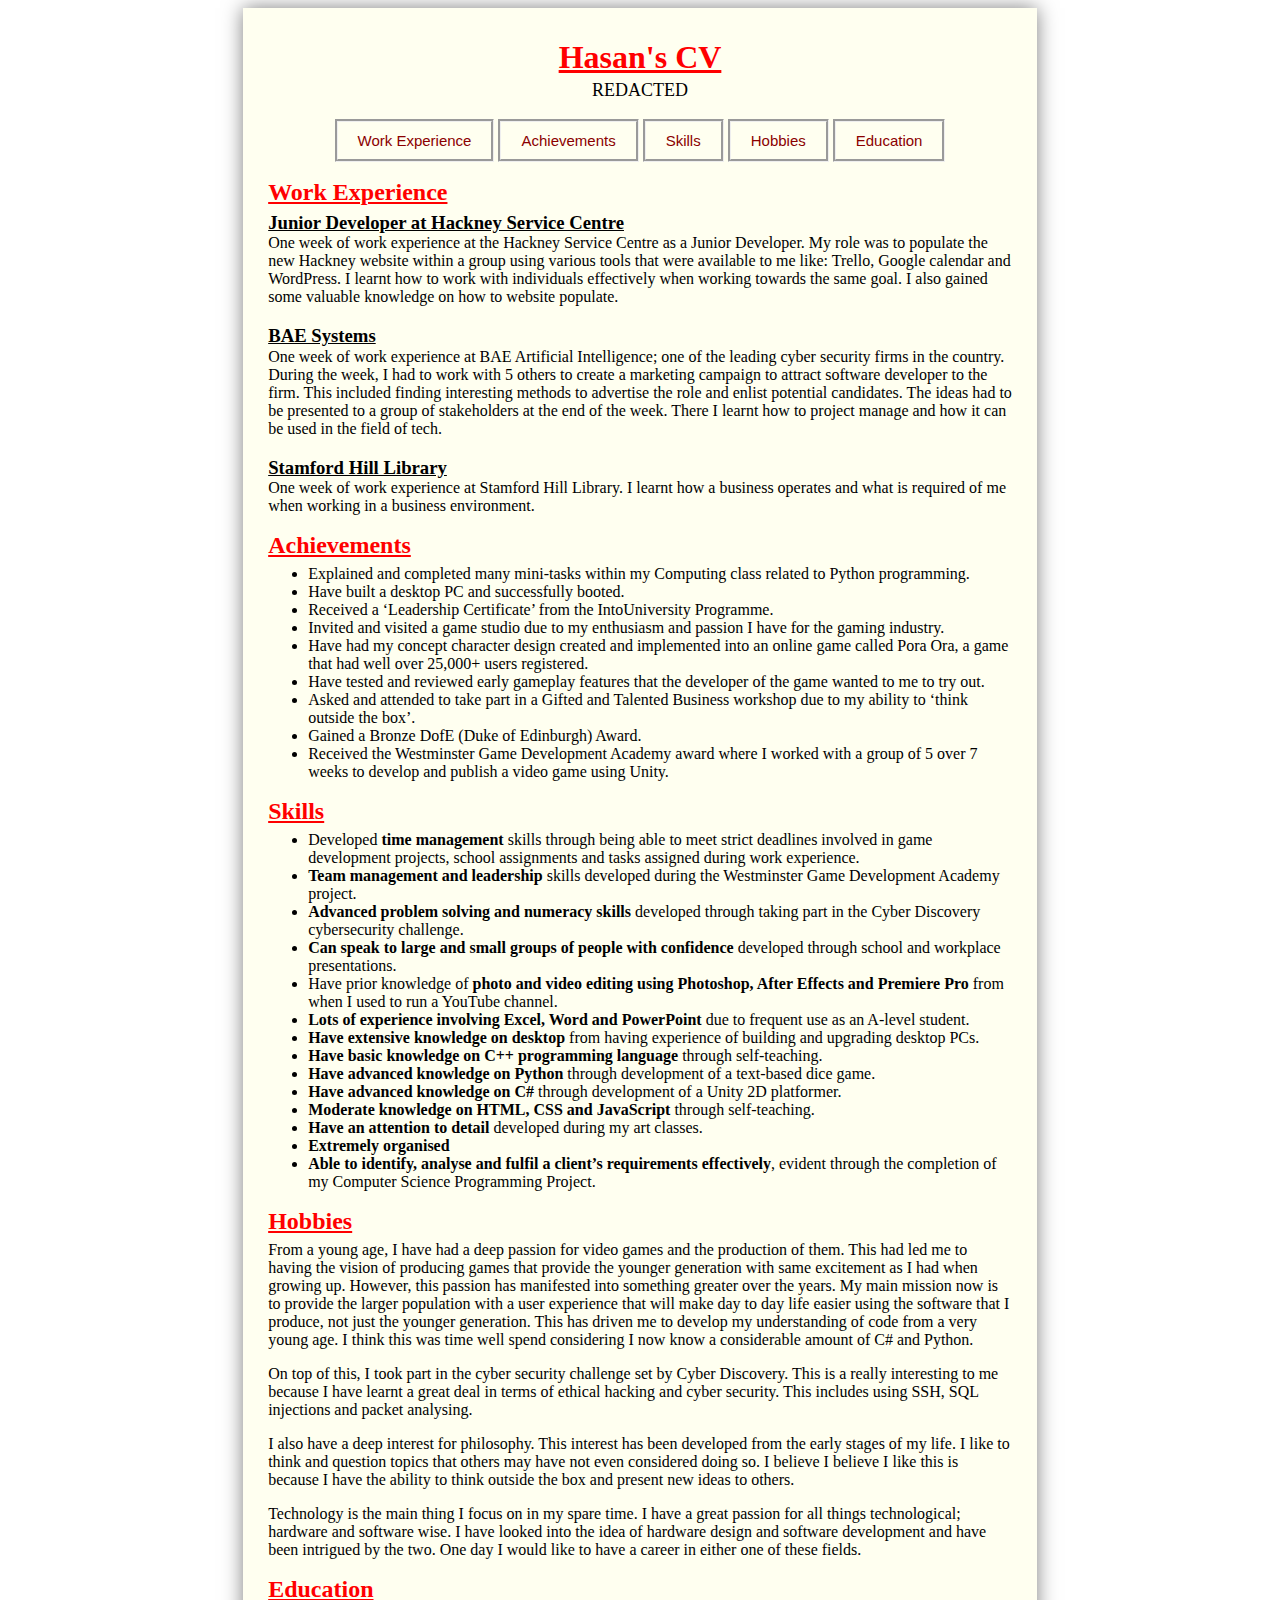
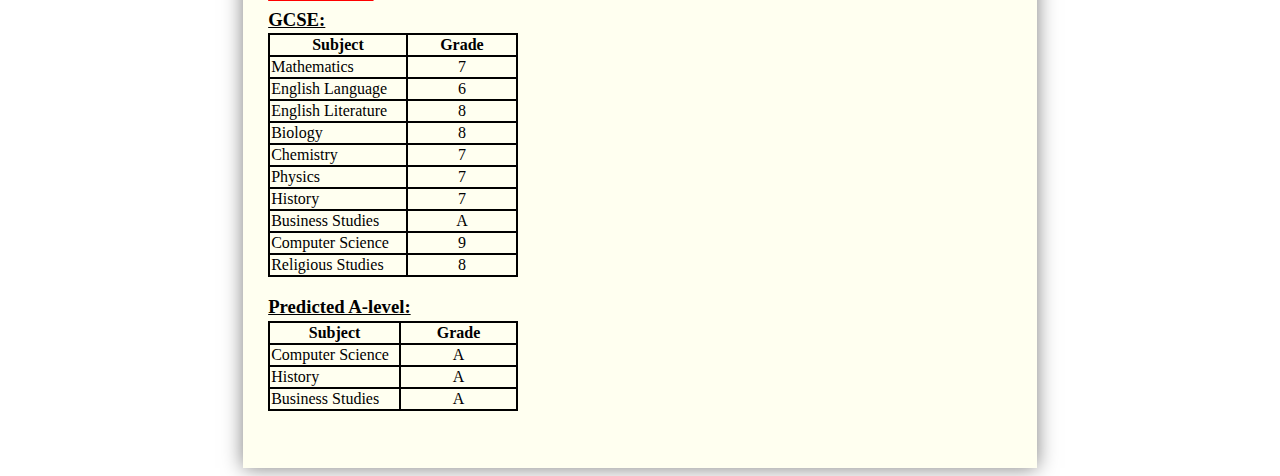
<file: Hasan's website/index.html>
﻿<!DOCTYPE html>

<html lang="en" xmlns="http://www.w3.org/1999/xhtml">
<head>
    <link rel="stylesheet" href="Hasan's CV.css">
    <script src="Hasan's CV.js"></script>
    <title>Hasan's CV</title>

<div class="A4">
    <h1> Hasan's CV </h1>

    <p id="Info">REDACTED</p> 
    <div class ="wrapper">
    <button class="btn WorkExperience" onclick="WEFunction()">Work Experience</button> 
    <button class="btn Achievements" onclick="AFunction()">Achievements</button>
    <button class="btn Skills" onclick="SFunction()">Skills</button>
    <button class="btn Hobbies" onclick="HFunction()">Hobbies</button>
    <button class="btn Education" onclick="EFunction()">Education</button>
    </div>

</head>

<body>

    <h2 id="IDWE"> Work Experience  </h2>
    <h3> Junior Developer at Hackney Service Centre </h3>
    <div class="TextShift">
    <p> One week of work experience at the Hackney Service Centre as a Junior Developer. My role was to populate the new Hackney website within a group using various tools that were available to me like: Trello, Google calendar and WordPress. I learnt how to work with individuals effectively when working towards the same goal. I also gained some valuable knowledge on how to website populate. </p>
    </div>
    <h3> BAE Systems </h3>
    <div class="TextShift">
    <p> One week of work experience at BAE Artificial Intelligence; one of the leading cyber security firms in the country. During the week, I had to work with 5 others to create a marketing campaign to attract software developer to the firm. This included finding interesting methods to advertise the role and enlist potential candidates. The ideas had to be presented to a group of stakeholders at the end of the week. There I learnt how to project manage and how it can be used in the field of tech. </p>
    </div>
    <h3> Stamford Hill Library </h3>
    <div class="TextShift">
    <p> One week of work experience at Stamford Hill Library. I learnt how a business operates and what is required of me when working in a business environment.  </p>
    </div>

    <h2 id="IDA"> Achievements </h2>
    <ul> 
        <li> Explained and completed many mini-tasks within my Computing class related to Python programming. </li>
        <li> Have built a desktop PC and successfully booted. </li>
        <li> Received a ‘Leadership Certificate’ from the IntoUniversity Programme. </li>
        <li> Invited and visited a game studio due to my enthusiasm and passion I have for the gaming industry. </li>
        <li> Have had my concept character design created and implemented into an online game called Pora Ora, a game that had well over 25,000+ users registered. </li>
        <li> Have tested and reviewed early gameplay features that the developer of the game wanted to me to try out. </li>
        <li> Asked and attended to take part in a Gifted and Talented Business workshop due to my ability to ‘think outside the box’. </li>
        <li> Gained a Bronze DofE (Duke of Edinburgh) Award. </li>
        <li> Received the Westminster Game Development Academy award where I worked with a group of 5 over 7 weeks to develop and publish a video game using Unity.  </li>
    </ul>
    
    <h2 id="IDS"> Skills </h2>
    <ul> 
        <li> Developed <b>time management</b> skills through being able to meet strict deadlines involved in game development projects, school assignments and tasks assigned during work experience. </li>
        <li> <b>Team management and leadership</b> skills developed during the Westminster Game Development Academy project. </li>
        <li> <b>Advanced problem solving and numeracy skills</b> developed through taking part in the Cyber Discovery cybersecurity challenge.  </li>
        <li> <b>Can speak to large and small groups of people with confidence</b> developed through school and workplace presentations.  </li>
        <li> Have prior knowledge of <b>photo and video editing using Photoshop, After Effects and Premiere Pro</b> from when I used to run a YouTube channel. </li>
        <li> <b>Lots of experience involving Excel, Word and PowerPoint</b> due to frequent use as an A-level student. </li>
        <li> <b>Have extensive knowledge on desktop </b> from having experience of building and upgrading desktop PCs.  </li>
        <li> <b>Have basic knowledge on C++ programming language</b> through self-teaching.  </li>
        <li> <b>Have advanced knowledge on Python</b> through development of a text-based dice game.  </li>
        <li> <b>Have advanced knowledge on C#</b> through development of a Unity 2D platformer. </li>
        <li> <b>Moderate knowledge on HTML, CSS and JavaScript</b> through self-teaching. </li>
        <li> <b>Have an attention to detail</b> developed during my art classes. </li>
        <li> <b>Extremely organised</b>  </li>
        <li> <b>Able to identify, analyse and fulfil a client’s requirements effectively</b>, evident through the completion of my Computer Science Programming Project. </li>
    </ul>
    
    <h2 id="IDH"> Hobbies </h2>
    <p> From a young age, I have had a deep passion for video games and the production of them. This had led me to having the vision of producing games that provide the younger generation with same excitement as I had when growing up. However, this passion has manifested into something greater over the years. My main mission now is to provide the larger population with a user experience that will make day to day life easier using the software that I produce, not just the younger generation. This has driven me to develop my understanding of code from a very young age. I think this was time well spend considering I now know a considerable amount of C# and Python. </p>
    <p> On top of this, I took part in the cyber security challenge set by Cyber Discovery. This is a really interesting to me because I have learnt a great deal in terms of ethical hacking and cyber security. This includes using SSH, SQL injections and packet analysing.  </p>
    <p> I also have a deep interest for philosophy. This interest has been developed from the early stages of my life. I like to think and question topics that others may have not even considered doing so. I believe I believe I like this is because I have the ability to think outside the box and present new ideas to others.   </p>
    <p> Technology is the main thing I focus on in my spare time. I have a great passion for all things technological; hardware and software wise. I have looked into the idea of hardware design and software development and have been intrigued by the two. One day I would like to have a career in either one of these fields. </p>
    
    <h2 id="IDE"> Education </h2>
    <h3> GCSE: </h3>
    <table>
        <tr>
            <th> Subject </th>
            <th> Grade </th>
        </tr>
        <tr>
            <td> Mathematics </td>
            <td class="TextCentre"> 7 </td>
        </tr>
        <tr>
            <td> English Language </td>
            <td class="TextCentre">6 </td>
        </tr>
        <tr>
            <td> English Literature </td>
            <td class="TextCentre">8 </td>
        </tr>
        <tr>
            <td> Biology </td>
            <td class="TextCentre">8 </td>
        </tr>
        <tr>
            <td> Chemistry </td>
            <td class="TextCentre">7 </td>
        </tr>
        <tr>
            <td> Physics </td>
            <td class="TextCentre">7 </td>
        </tr>
        <tr>
            <td> History </td>
            <td class="TextCentre">7 </td>
        </tr>
        <tr>
            <td> Business Studies </td>
            <td class="TextCentre">A </td>
        </tr>
        <tr>
            <td> Computer Science </td>
            <td class="TextCentre">9 </td>
        </tr>
        <tr>
            <td> Religious Studies </td>
            <td class="TextCentre">8 </td>
        </tr>
    </table>


    <h3> Predicted A-level: </h3>
    <table>
        <tr>
            <th> Subject </th>
            <th> Grade </th>
        </tr>
        <tr>
            <td> Computer Science </td>
            <td class="TextCentre">A </td>
        </tr>
        <tr>
            <td> History </td>
            <td class="TextCentre">A </td>
        </tr>
        <tr>
            <td> Business Studies </td>
            <td class="TextCentre">A </td>
        </tr>
    </table>


</body>
</div>
</html>
</file>
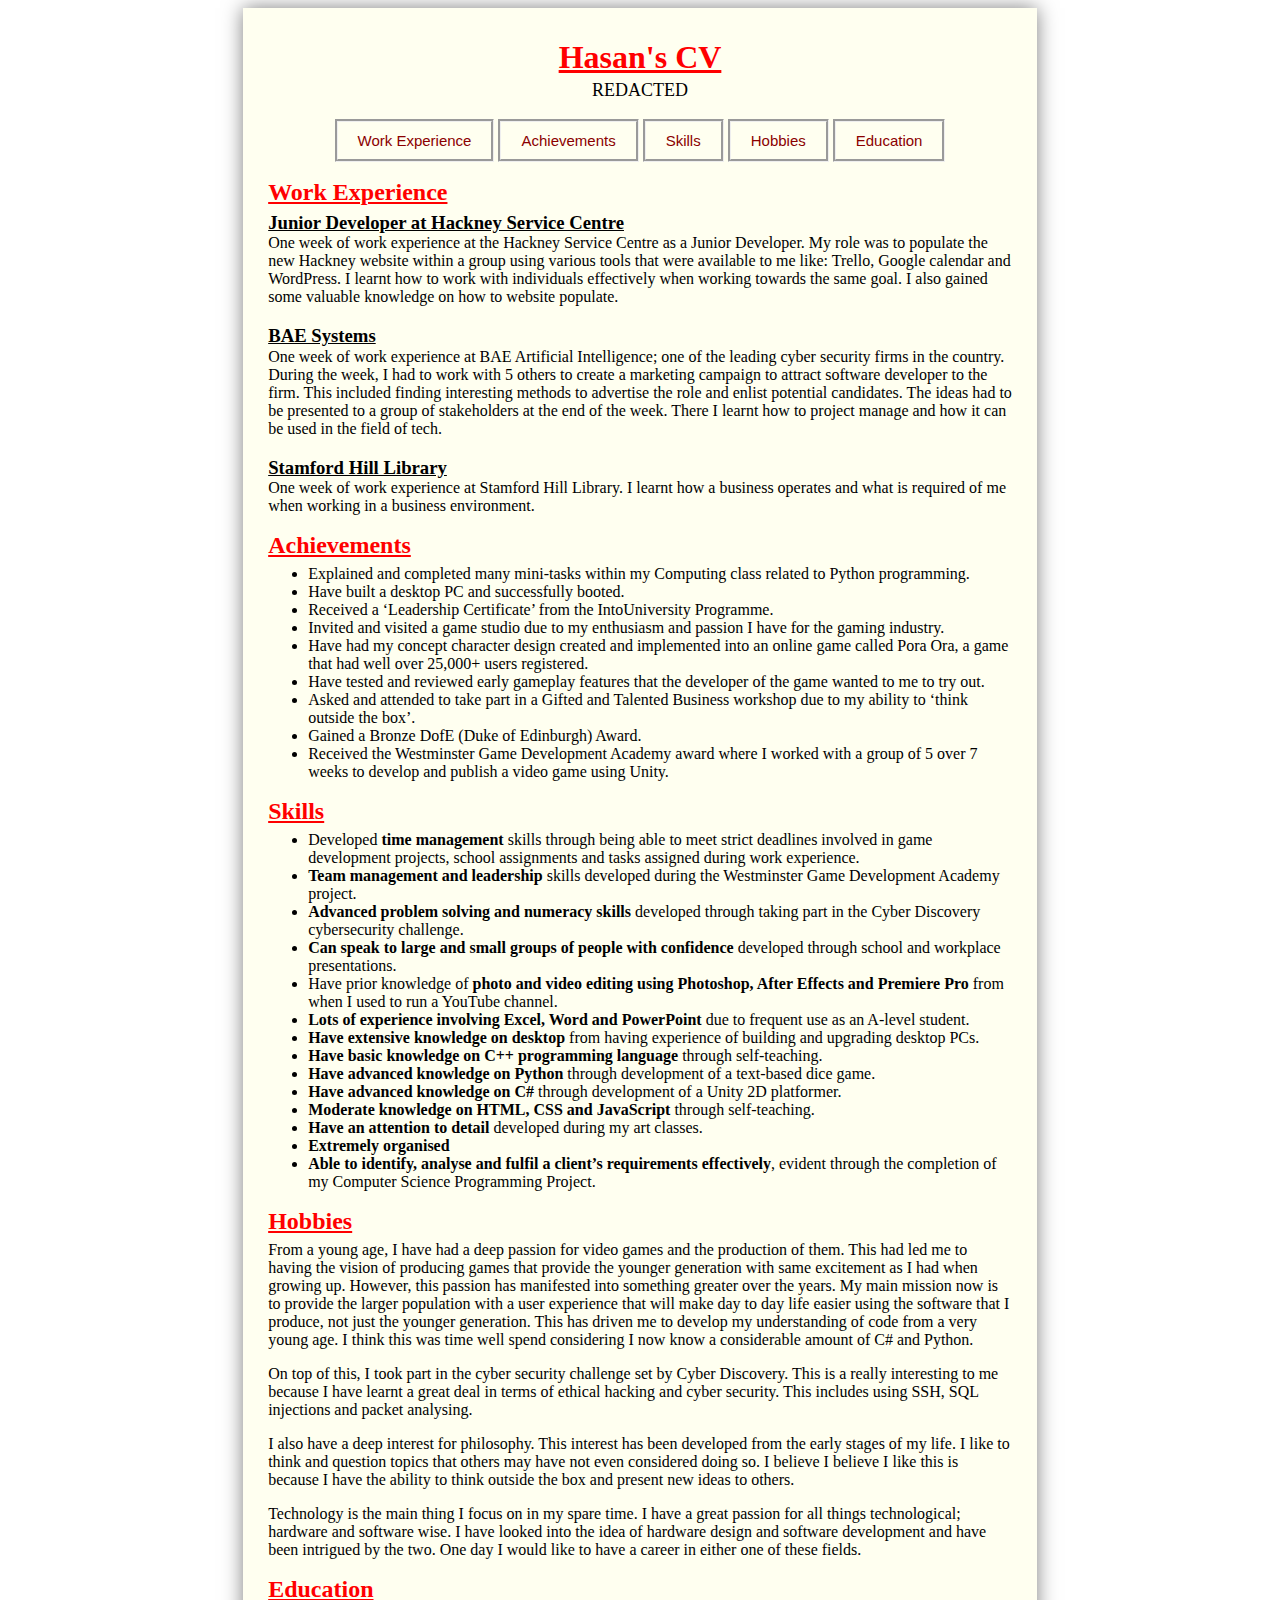
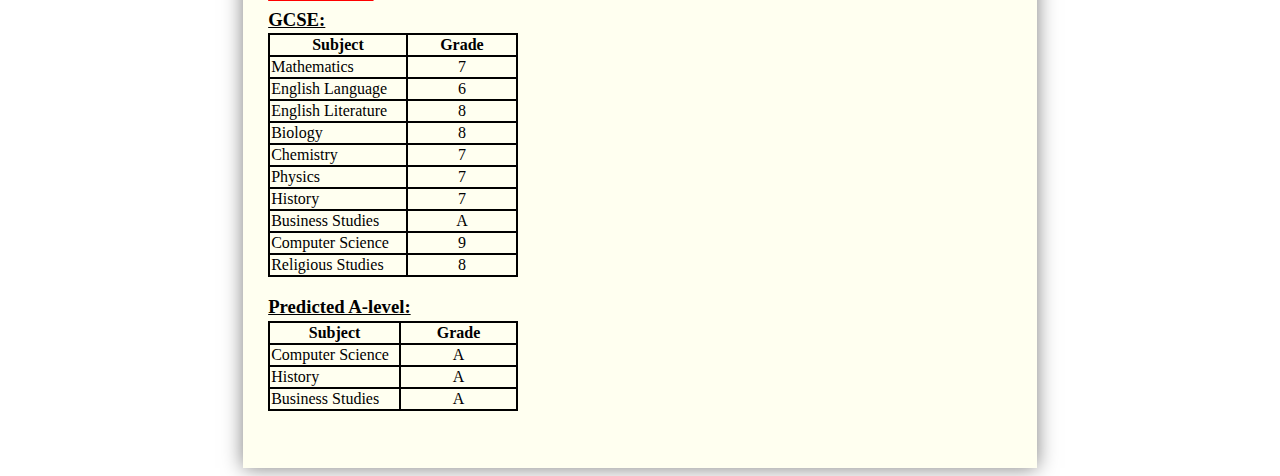
<file: Hasan's website/Hasan's CV.html>
﻿<!DOCTYPE html>

<html lang="en" xmlns="http://www.w3.org/1999/xhtml">
<head>
    <link rel="stylesheet" href="Hasan's CV.css">
    <script src="Hasan's CV.js"></script>
    <title>Hasan's CV</title>

<div class="A4">
    <h1> Hasan's CV </h1>

    <p id="Info">REDACTED</p> 
    <div class ="wrapper">
    <button class="btn WorkExperience" onclick="WEFunction()">Work Experience</button> 
    <button class="btn Achievements" onclick="AFunction()">Achievements</button>
    <button class="btn Skills" onclick="SFunction()">Skills</button>
    <button class="btn Hobbies" onclick="HFunction()">Hobbies</button>
    <button class="btn Education" onclick="EFunction()">Education</button>
    </div>

</head>

<body>

    <h2 id="IDWE"> Work Experience  </h2>
    <h3> Junior Developer at Hackney Service Centre </h3>
    <div class="TextShift">
    <p> One week of work experience at the Hackney Service Centre as a Junior Developer. My role was to populate the new Hackney website within a group using various tools that were available to me like: Trello, Google calendar and WordPress. I learnt how to work with individuals effectively when working towards the same goal. I also gained some valuable knowledge on how to website populate. </p>
    </div>
    <h3> BAE Systems </h3>
    <div class="TextShift">
    <p> One week of work experience at BAE Artificial Intelligence; one of the leading cyber security firms in the country. During the week, I had to work with 5 others to create a marketing campaign to attract software developer to the firm. This included finding interesting methods to advertise the role and enlist potential candidates. The ideas had to be presented to a group of stakeholders at the end of the week. There I learnt how to project manage and how it can be used in the field of tech. </p>
    </div>
    <h3> Stamford Hill Library </h3>
    <div class="TextShift">
    <p> One week of work experience at Stamford Hill Library. I learnt how a business operates and what is required of me when working in a business environment.  </p>
    </div>

    <h2 id="IDA"> Achievements </h2>
    <ul> 
        <li> Explained and completed many mini-tasks within my Computing class related to Python programming. </li>
        <li> Have built a desktop PC and successfully booted. </li>
        <li> Received a ‘Leadership Certificate’ from the IntoUniversity Programme. </li>
        <li> Invited and visited a game studio due to my enthusiasm and passion I have for the gaming industry. </li>
        <li> Have had my concept character design created and implemented into an online game called Pora Ora, a game that had well over 25,000+ users registered. </li>
        <li> Have tested and reviewed early gameplay features that the developer of the game wanted to me to try out. </li>
        <li> Asked and attended to take part in a Gifted and Talented Business workshop due to my ability to ‘think outside the box’. </li>
        <li> Gained a Bronze DofE (Duke of Edinburgh) Award. </li>
        <li> Received the Westminster Game Development Academy award where I worked with a group of 5 over 7 weeks to develop and publish a video game using Unity.  </li>
    </ul>
    
    <h2 id="IDS"> Skills </h2>
    <ul> 
        <li> Developed <b>time management</b> skills through being able to meet strict deadlines involved in game development projects, school assignments and tasks assigned during work experience. </li>
        <li> <b>Team management and leadership</b> skills developed during the Westminster Game Development Academy project. </li>
        <li> <b>Advanced problem solving and numeracy skills</b> developed through taking part in the Cyber Discovery cybersecurity challenge.  </li>
        <li> <b>Can speak to large and small groups of people with confidence</b> developed through school and workplace presentations.  </li>
        <li> Have prior knowledge of <b>photo and video editing using Photoshop, After Effects and Premiere Pro</b> from when I used to run a YouTube channel. </li>
        <li> <b>Lots of experience involving Excel, Word and PowerPoint</b> due to frequent use as an A-level student. </li>
        <li> <b>Have extensive knowledge on desktop </b> from having experience of building and upgrading desktop PCs.  </li>
        <li> <b>Have basic knowledge on C++ programming language</b> through self-teaching.  </li>
        <li> <b>Have advanced knowledge on Python</b> through development of a text-based dice game.  </li>
        <li> <b>Have advanced knowledge on C#</b> through development of a Unity 2D platformer. </li>
        <li> <b>Moderate knowledge on HTML, CSS and JavaScript</b> through self-teaching. </li>
        <li> <b>Have an attention to detail</b> developed during my art classes. </li>
        <li> <b>Extremely organised</b>  </li>
        <li> <b>Able to identify, analyse and fulfil a client’s requirements effectively</b>, evident through the completion of my Computer Science Programming Project. </li>
    </ul>
    
    <h2 id="IDH"> Hobbies </h2>
    <p> From a young age, I have had a deep passion for video games and the production of them. This had led me to having the vision of producing games that provide the younger generation with same excitement as I had when growing up. However, this passion has manifested into something greater over the years. My main mission now is to provide the larger population with a user experience that will make day to day life easier using the software that I produce, not just the younger generation. This has driven me to develop my understanding of code from a very young age. I think this was time well spend considering I now know a considerable amount of C# and Python. </p>
    <p> On top of this, I took part in the cyber security challenge set by Cyber Discovery. This is a really interesting to me because I have learnt a great deal in terms of ethical hacking and cyber security. This includes using SSH, SQL injections and packet analysing.  </p>
    <p> I also have a deep interest for philosophy. This interest has been developed from the early stages of my life. I like to think and question topics that others may have not even considered doing so. I believe I believe I like this is because I have the ability to think outside the box and present new ideas to others.   </p>
    <p> Technology is the main thing I focus on in my spare time. I have a great passion for all things technological; hardware and software wise. I have looked into the idea of hardware design and software development and have been intrigued by the two. One day I would like to have a career in either one of these fields. </p>
    
    <h2 id="IDE"> Education </h2>
    <h3> GCSE: </h3>
    <table>
        <tr>
            <th> Subject </th>
            <th> Grade </th>
        </tr>
        <tr>
            <td> Mathematics </td>
            <td class="TextCentre"> 7 </td>
        </tr>
        <tr>
            <td> English Language </td>
            <td class="TextCentre">6 </td>
        </tr>
        <tr>
            <td> English Literature </td>
            <td class="TextCentre">8 </td>
        </tr>
        <tr>
            <td> Biology </td>
            <td class="TextCentre">8 </td>
        </tr>
        <tr>
            <td> Chemistry </td>
            <td class="TextCentre">7 </td>
        </tr>
        <tr>
            <td> Physics </td>
            <td class="TextCentre">7 </td>
        </tr>
        <tr>
            <td> History </td>
            <td class="TextCentre">7 </td>
        </tr>
        <tr>
            <td> Business Studies </td>
            <td class="TextCentre">A </td>
        </tr>
        <tr>
            <td> Computer Science </td>
            <td class="TextCentre">9 </td>
        </tr>
        <tr>
            <td> Religious Studies </td>
            <td class="TextCentre">8 </td>
        </tr>
    </table>


    <h3> Predicted A-level: </h3>
    <table>
        <tr>
            <th> Subject </th>
            <th> Grade </th>
        </tr>
        <tr>
            <td> Computer Science </td>
            <td class="TextCentre">A </td>
        </tr>
        <tr>
            <td> History </td>
            <td class="TextCentre">A </td>
        </tr>
        <tr>
            <td> Business Studies </td>
            <td class="TextCentre">A </td>
        </tr>
    </table>


</body>
</div>
</html>
</file>
